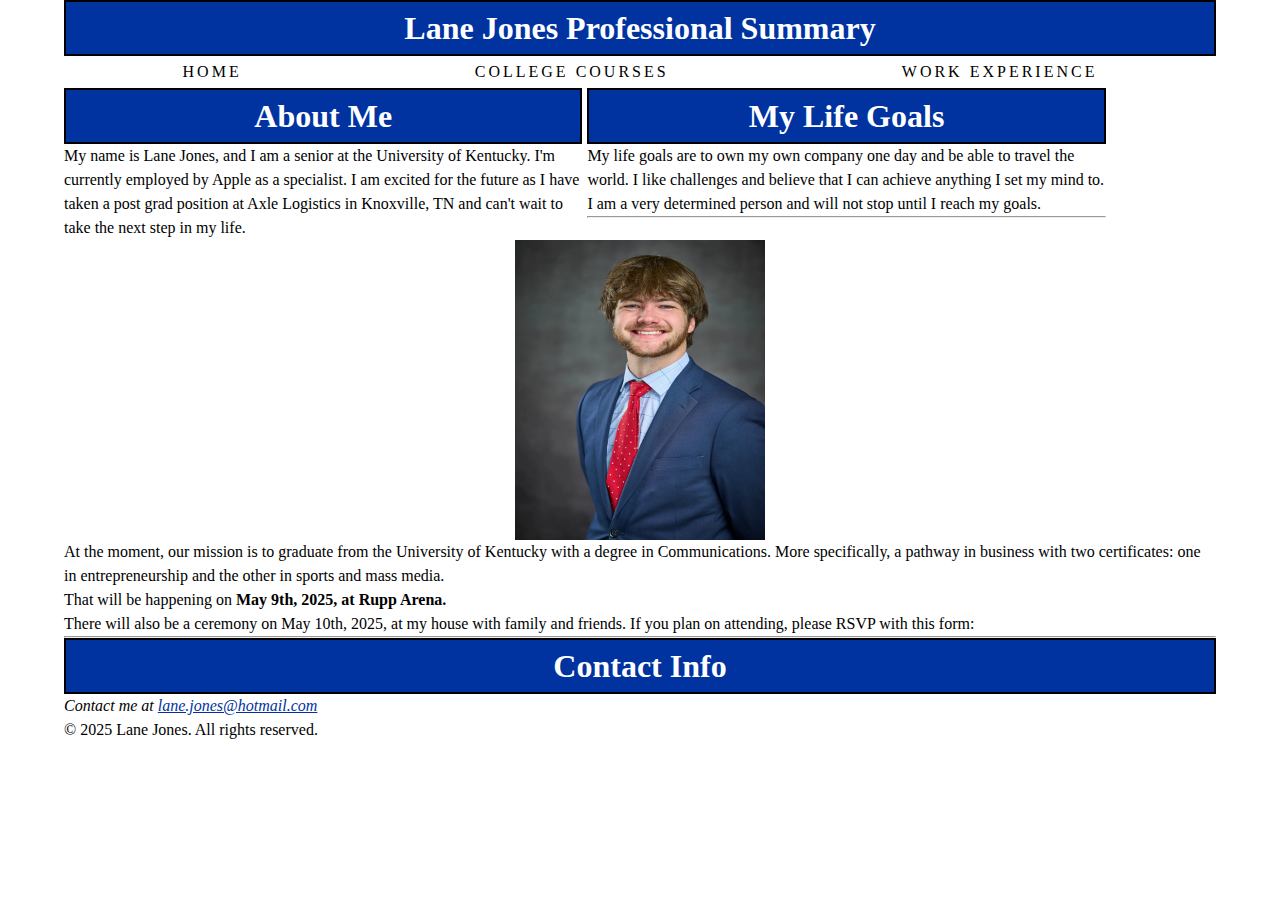
<file: index.html>
<!DOCTYPE html>
<html lang="en">
    <head>
        <title>Lane Jones</title>
        <meta charset="UTF-8">
        <link rel="stylesheet" href="css/style.css">
        <meta name="viewport" content="width=device-width, initial-scale=1.0">
        <base href="https://lgjones1022.github.io/Ict-420/">
        <meta name="author" content="Lane Jones">
        <meta name="description" content="Lane Jones Graduated from the University of Kentucky.">
        <meta name="keywords" content="Jones, Lane, UK, Lane Jones, University of Kentucky">
    </head>
    <body>
        <nav>
            <h1>Lane Jones Professional Summary</h1>
            <ul>
                <li><a href="index.html">Home</a></li>
                <li><a href="classes.html">College Courses</a></li>
                <li><a href="work.html">Work Experience</a></li>
            </ul>
        </nav>

        <article>
            <section>
                <h2>About Me</h2>
                <p>
                    My name is Lane Jones, and I am a senior at the University of Kentucky. I'm currently employed by Apple as a specialist.
                    I am excited for the future as I have taken a post grad position at Axle Logistics in Knoxville, TN and can't wait to take the next step in my life.
                </p>
            </section>

            <section>
                <h3>My Life Goals</h3>
                <p>
                    My life goals are to own my own company one day and be able to travel the world. I like challenges and believe that I can achieve anything I set my mind to.
                    I am a very determined person and will not stop until I reach my goals.
                </p>
                <hr>
            </section>
        </article>

        <img src="Media/LANE_JONES_1591.webp" alt="Lane Jones Headshot" class="headshot">

        <blockquote>
            At the moment, our mission is to graduate from the University of Kentucky with a degree in Communications.
            More specifically, a pathway in business with two certificates: one in entrepreneurship and the other in sports and mass media.
        </blockquote>
        <p>
            That will be happening on <strong>May 9th, 2025, at Rupp Arena.</strong><br>
            There will also be a ceremony on May 10th, 2025, at my house with family and friends.
            If you plan on attending, please RSVP with this form:
        </p>

        <hr>

        <h4>Contact Info</h4>
        <address>
            Contact me at <a href="mailto:lane.jones@hotmail.com">lane.jones@hotmail.com</a>
        </address>
        <footer>
            <p>&copy; 2025 Lane Jones. All rights reserved.</p>
        </footer>
    </body>
</html>
</file>
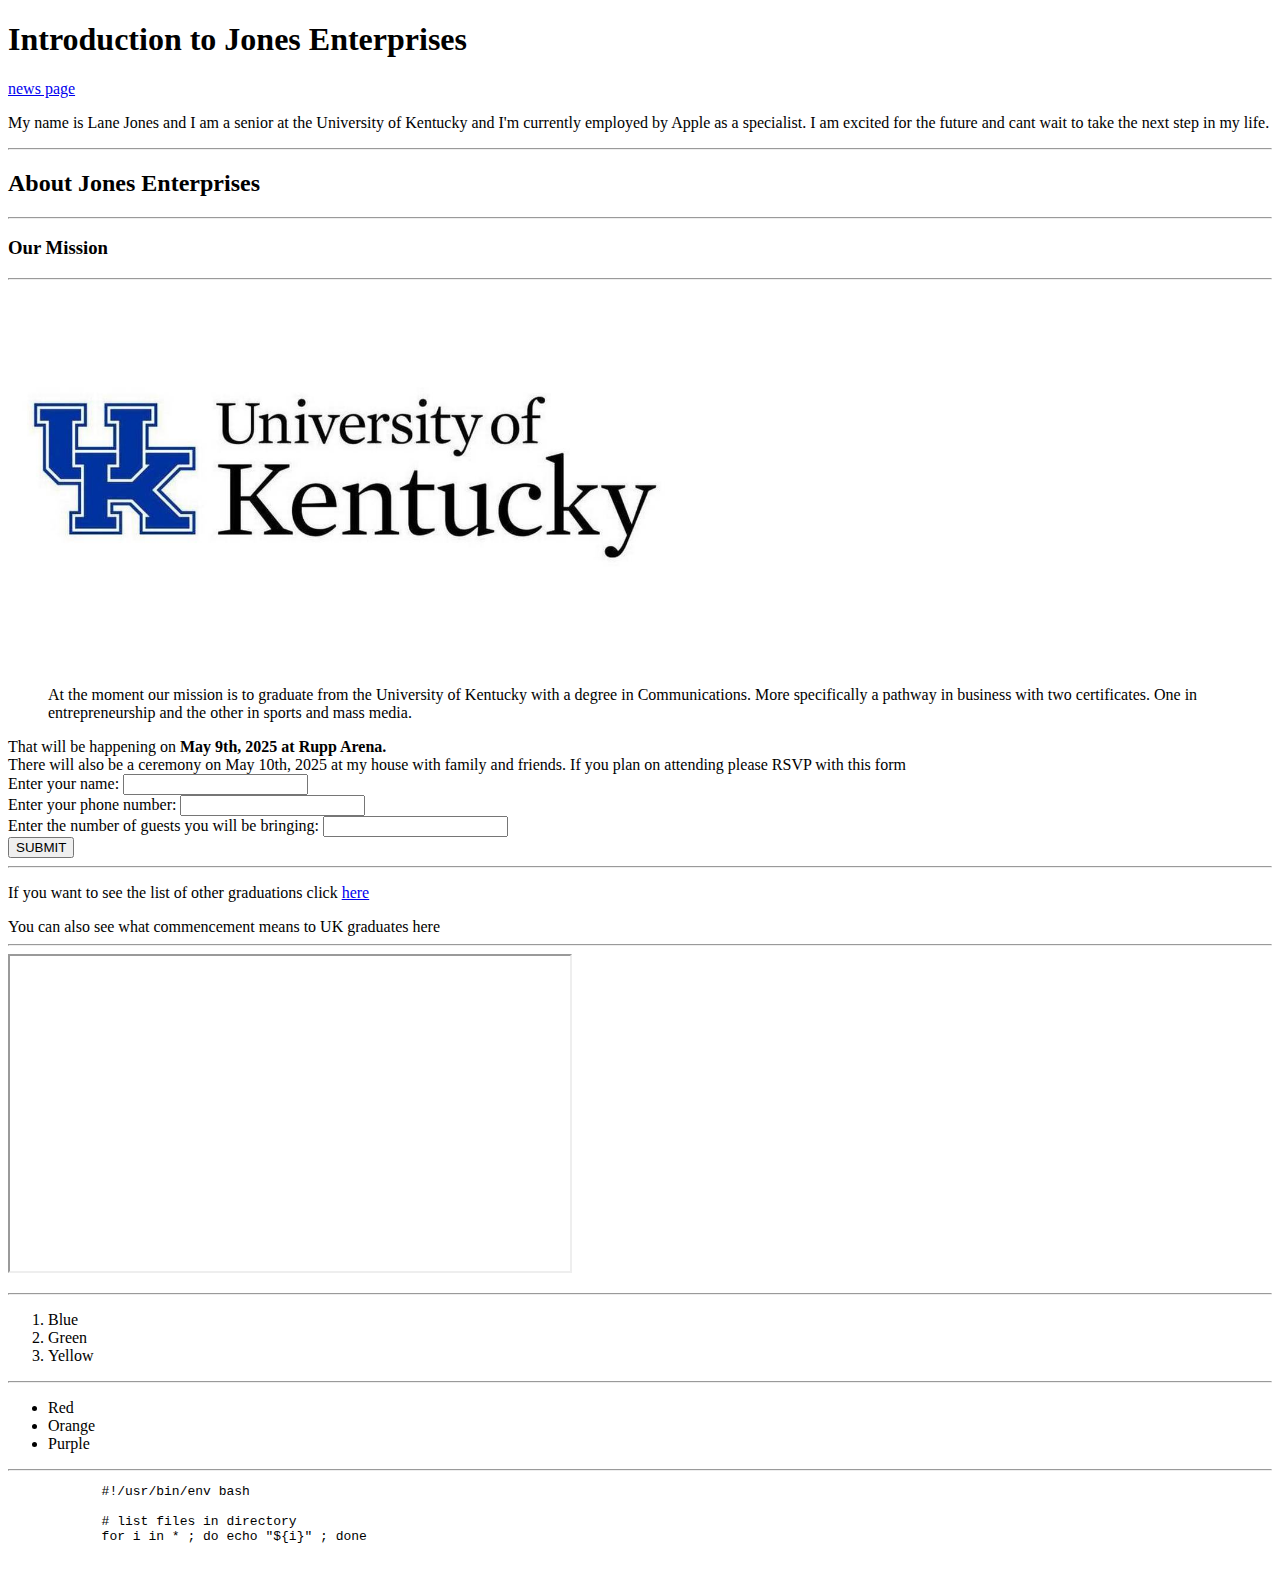
<file: Index.html>
<!DOCTYPE html>
<html lang="en">
    <head>
        <title> Jones Enterprises</title>
        <meta charset="UTF-8">
        <meta name="viewport" content="width=device-width, initial-scale=1.0">
      	<base href="https://lgjones1022.github.io/Ict-420/">
        <meta name="author" content="Lane Jones">
        <meta name="description" content="Jones Enterprises is a company that specializes.">
        <meta name="keywords" content="Jones Enterprises, Jones, Enterprises, Lane Jones">
    </head>

    <body>
        <header>
            <h1> Introduction to Jones Enterprises</h1>

            <nav>
                <a href="news.html">news page</a><br>
            </nav>
        

            <p>My name is Lane Jones and I am a senior at the University of Kentucky and I'm currently employed by Apple as a specialist.
                I am excited for the future and cant wait to take the next step in my life. 
            </p>
            <hr>
         
        </header>

        <article>
                <header>
                    <h2> About Jones Enterprises</h2>
                    <hr>
                </header>

            <section>
                <header>
                    <h3>Our Mission</h3>
                   
                    <hr>
                </header>
            </section>
        </article>
        <img src="Media/New-UK-logo-1.jpg"
             alt="Welcome Banner"
             width="673" 
             height="378">
        
        <blockquote>
            At the moment our mission is to graduate from the University of Kentucky with a degree in Communications.
            More specifically a pathway in business with two certificates. One in entrepreneurship and the other in sports and mass media.
            </blockquote>
                That will be happening on <strong>May 9th, 2025 at Rupp Arena.</strong> <br>
                There will also be a ceremony on May 10th, 2025 at my house with family and friends.
                If you plan on attending please RSVP with this form <br>

                <form action="#" method="get">
                    <label for="name">Enter your name: </label>
                       <input type="text" id="name" name="name" required><br>
                    <label for="phone">Enter your phone number: </label> 
                       <input type="tel" id="phone" name="phone" required><br>
                    <label for="guests">Enter the number of guests you will be bringing: </label>
                        <input type="number" id="guests" name="guests" required><br>
                        <input type="submit" value="SUBMIT">
                </form>
                

                <hr>

                <p> If you want to see the list of other graduations click 
                    <a href="https://commencement.uky.edu/may-2025" target="_blank">here</a></p>
                You can also see what commencement means to UK graduates here 

                <hr>

            <iframe width="560" height="315" 
                src="https://www.youtube.com/embed/ag5BDPqSEzQ?si=vPUHrhi6XSc5MZJw" 
                title="YouTube video player" 
                allow="accelerometer; autoplay; clipboard-write; encrypted-media; gyroscope; picture-in-picture; web-share" 
                referrerpolicy="strict-origin-when-cross-origin" 
                allowfullscreen>
            </iframe>

            <blockquote>
        </blockquote>

        <hr>

        <ol>
            <li>Blue</li>
            <li>Green</li>
            <li>Yellow</li>
        </ol>

        <hr>

        <ul>
            <li>Red</li>
            <li>Orange</li>
            <li>Purple</li>
        </ul>

        <hr>
        <pre>
            #!/usr/bin/env bash

            # list files in directory
            for i in * ; do echo "${i}" ; done
        </pre>
        <footer>
            <address>

            </address>
        </footer>
    </body>
</html>
</file>
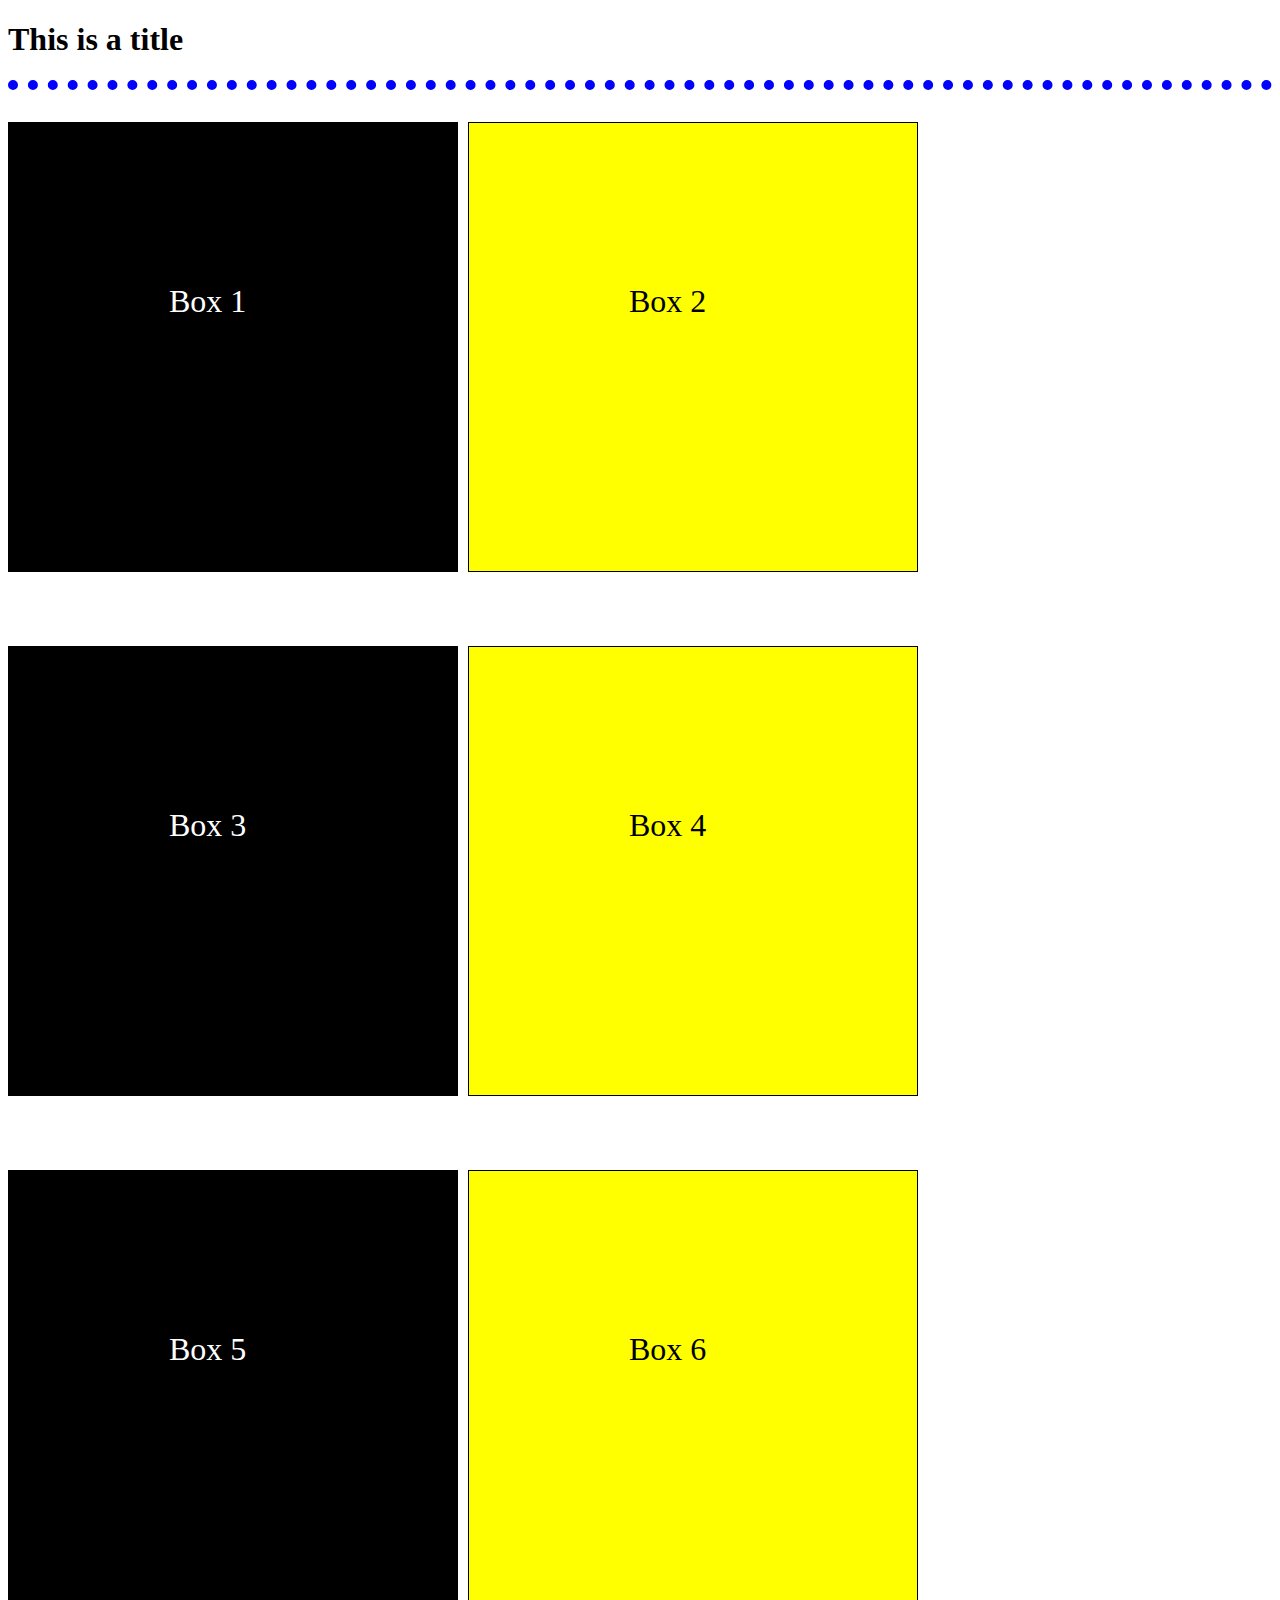
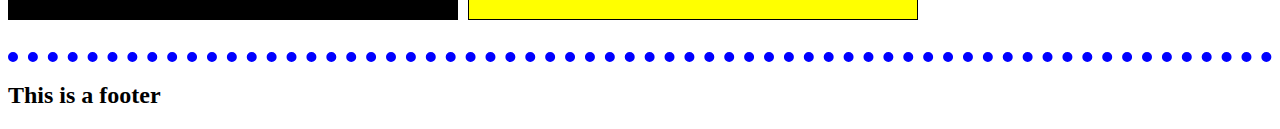
<file: basic_flex.html>
<!DOCTYPE html>
<html lang="en">
    <head>
        <meta charset="utf-8">
        <meta name="viewport" content="width=device-width, initial-scale=1.0">
        <title>Flex Example</title>
        <style>
            html {
                font-size: 100%;
            }

            header {
                border-bottom: 10px dotted blue;
            }

            section {
                display: flex;
                gap: 10px;
                flex-wrap: wrap;
            }

            p {
                border: 1px solid black;
                font-size: 2rem;
                width: 8rem;
                height: 8rem;
                padding: 10rem;
            }

            p:nth-child(odd) {
                background-color: black;
                color: white;
            }

            p:nth-child(even) {
                background-color: yellow;
                color: black;
            }

            footer {
                border-top: 10px dotted blue;
            }
        </style>
    </head>

    <body>
        <header><h1>This is a title</h1></header>

        <section>
            <p>Box 1</p>
            <p>Box 2</p>
            <p>Box 3</p>
            <p>Box 4</p>
            <p>Box 5</p>
            <p>Box 6</p>
        </section>

        <footer><h2>This is a footer</h2></footer>
    </body>
</html>
</file>
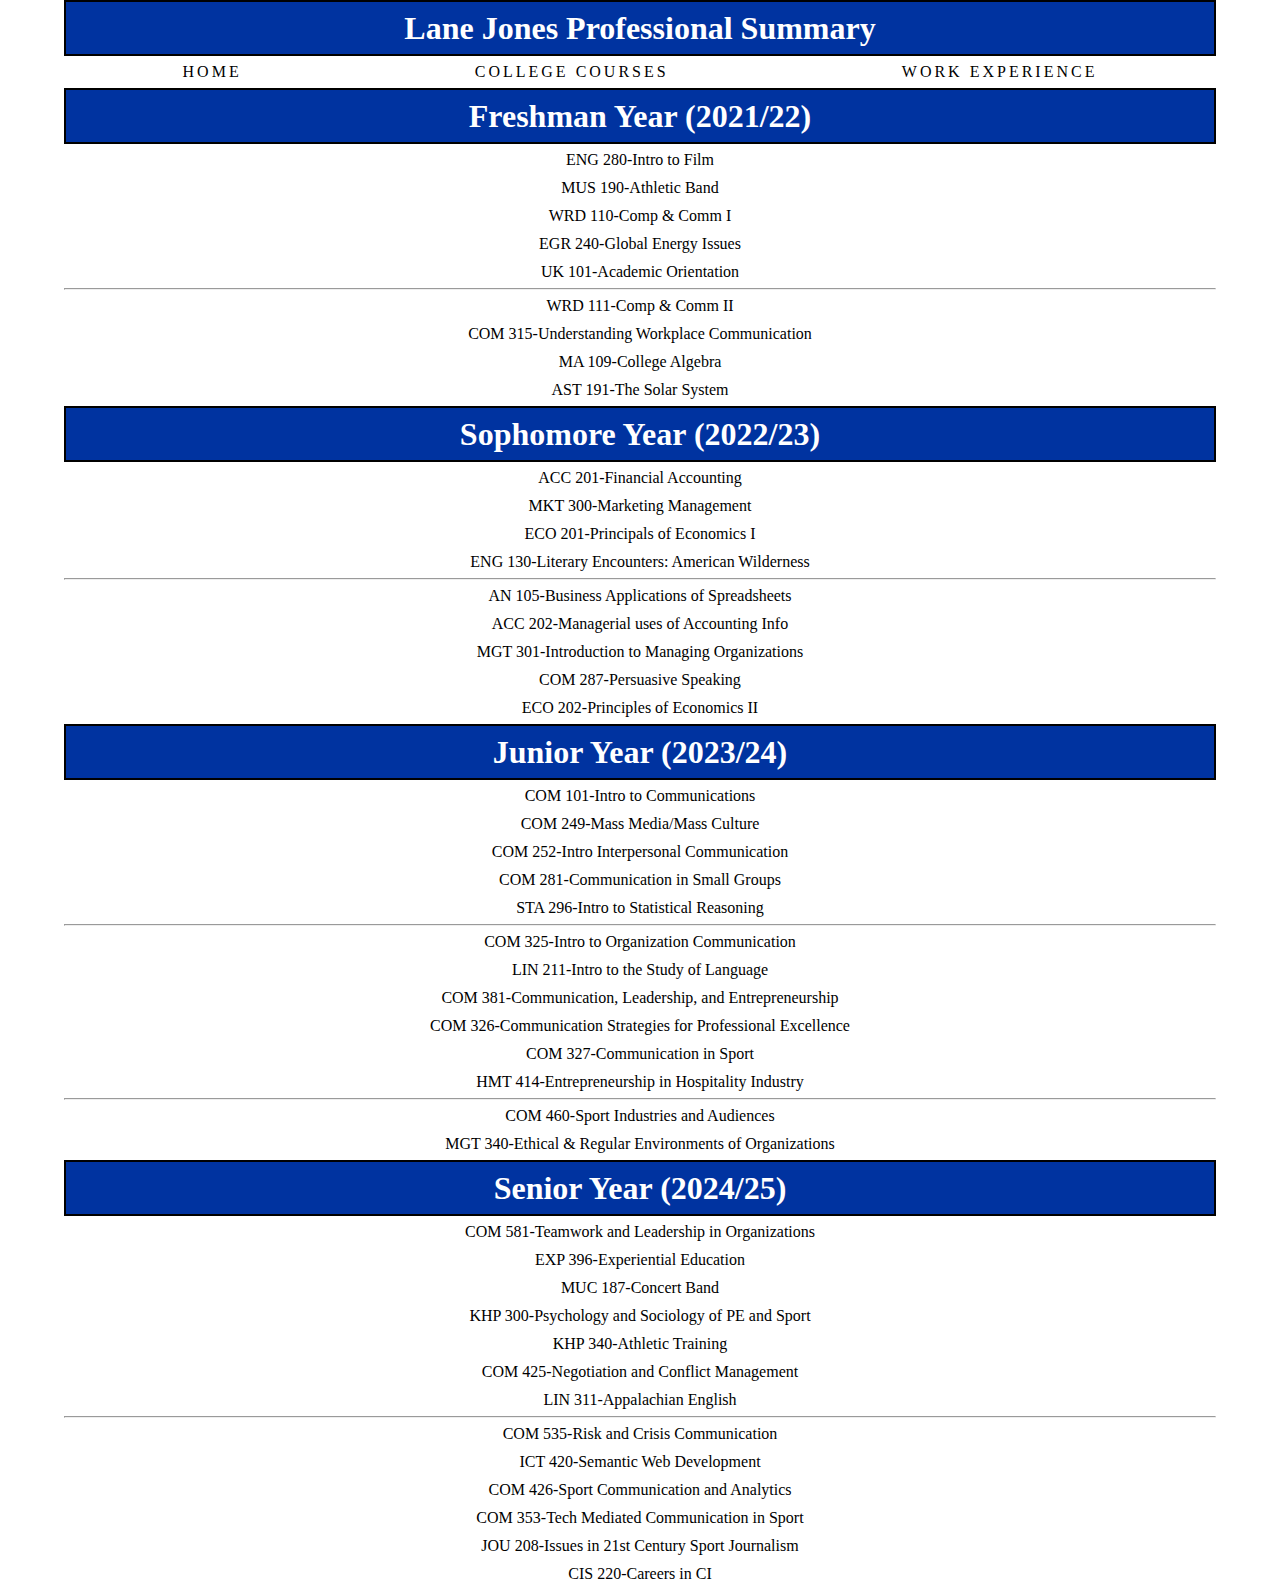
<file: classes.html>
<!DOCTYPE html>
<html lang="en">
    <head>
        <title>Classes Taken While at UK</title>
        <link rel="stylesheet" href="css/style.css">
    </head>
    <body>
        <header>
            <h1>Lane Jones Professional Summary</h1>
            <nav>
                <ul>
                    <li><a href="index.html">Home</a></li>
                    <li><a href="classes.html">College Courses</a></li>
                    <li><a href="work.html">Work Experience</a></li>
                </ul>
            </nav>
        </header>

        <h1>Freshman Year (2021/22)</h1>
        <ul>
            <li>ENG 280-Intro to Film</li>
            <li>MUS 190-Athletic Band</li>
            <li>WRD 110-Comp & Comm I</li>
            <li>EGR 240-Global Energy Issues</li>
            <li>UK 101-Academic Orientation</li>
        </ul>
        <hr>
        <ul>
            <li>WRD 111-Comp & Comm II</li>
            <li>COM 315-Understanding Workplace Communication</li>
            <li>MA 109-College Algebra</li>
            <li>AST 191-The Solar System</li>
        </ul>

        <h2>Sophomore Year (2022/23)</h2>
        <ul>
            <li>ACC 201-Financial Accounting</li>
            <li>MKT 300-Marketing Management</li>
            <li>ECO 201-Principals of Economics I</li>
            <li>ENG 130-Literary Encounters: American Wilderness</li>
        </ul>
        <hr>
        <ul>
            <li>AN 105-Business Applications of Spreadsheets</li>
            <li>ACC 202-Managerial uses of Accounting Info</li>
            <li>MGT 301-Introduction to Managing Organizations</li>
            <li>COM 287-Persuasive Speaking</li>
            <li>ECO 202-Principles of Economics II</li>
        </ul>

        <h3>Junior Year (2023/24)</h3>
        <ul>
            <li>COM 101-Intro to Communications</li>
            <li>COM 249-Mass Media/Mass Culture</li>
            <li>COM 252-Intro Interpersonal Communication</li>
            <li>COM 281-Communication in Small Groups</li>
            <li>STA 296-Intro to Statistical Reasoning</li>
        </ul>
        <hr>
        <ul>
            <li>COM 325-Intro to Organization Communication</li>
            <li>LIN 211-Intro to the Study of Language</li>
            <li>COM 381-Communication, Leadership, and Entrepreneurship</li>
            <li>COM 326-Communication Strategies for Professional Excellence</li>
            <li>COM 327-Communication in Sport</li>
            <li>HMT 414-Entrepreneurship in Hospitality Industry</li>
        </ul>
        <hr>
        <ul>
            <li>COM 460-Sport Industries and Audiences</li>
            <li>MGT 340-Ethical & Regular Environments of Organizations</li>
        </ul>

        <h4>Senior Year (2024/25)</h4>
        <ul>
            <li>COM 581-Teamwork and Leadership in Organizations</li>
            <li>EXP 396-Experiential Education</li>
            <li>MUC 187-Concert Band</li>
            <li>KHP 300-Psychology and Sociology of PE and Sport</li>
            <li>KHP 340-Athletic Training</li>
            <li>COM 425-Negotiation and Conflict Management</li>
            <li>LIN 311-Appalachian English</li>
        </ul>
        <hr>
        <ul>
            <li>COM 535-Risk and Crisis Communication</li>
            <li>ICT 420-Semantic Web Development</li>
            <li>COM 426-Sport Communication and Analytics</li>
            <li>COM 353-Tech Mediated Communication in Sport</li>
            <li>JOU 208-Issues in 21st Century Sport Journalism</li>
            <li>CIS 220-Careers in CI</li>
        </ul>
    </body>
</html>
</file>
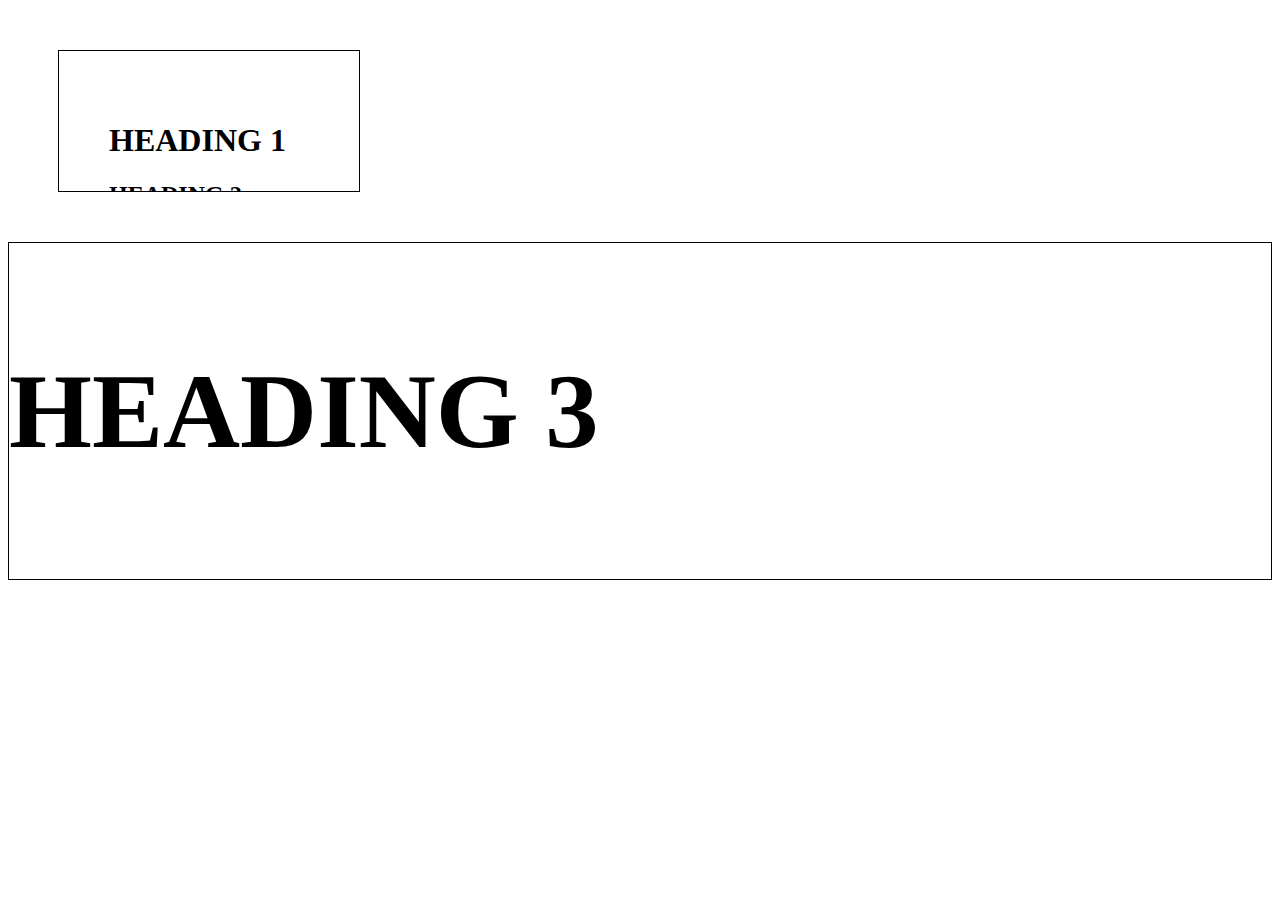
<file: test.html>
<html>
    <head>
<style>

section {
    border: 1px solid black;
    margin: 50px;
    padding: 50px;
    width: 200px;
    height: 40px;
    overflow: scroll; 
}

article {
    border: 1px solid black;
}

article > h3 {
    font-size: 80pt;
}

</style>
    </head>
    <body>
        <section>
            <h1>HEADING 1</h1>
            <h2>HEADING 2</h2>
            <p>This is a short paragraph.
            There's nothing to see here.
            Move along.</p>
        </section>
        <article>
            <h3>HEADING 3</h3>
        </article>
    </body>
</html>
</file>
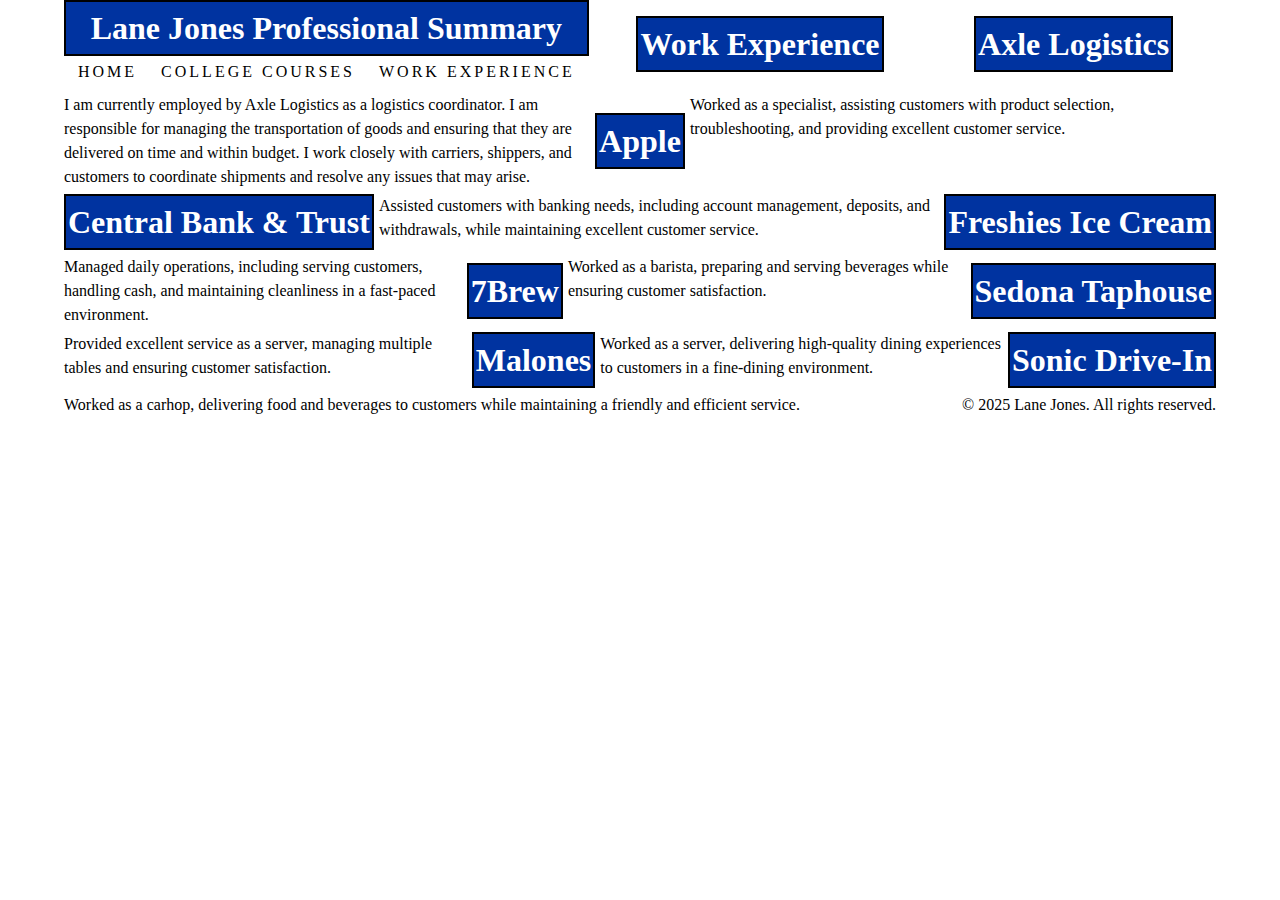
<file: work.html>
<!DOCTYPE html>
<html lang="en">
    <head>
        <title>Work Experience</title>
        <meta charset="UTF-8">
        <meta name="viewport" content="width=device-width, initial-scale=1.0">
        <link rel="stylesheet" href="css/style.css">
    </head>
    <body id="jobs">
        <header>
            <h1>Lane Jones Professional Summary</h1>
            <nav>
                <ul>
                    <li><a href="index.html">Home</a></li>
                    <li><a href="classes.html">College Courses</a></li>
                    <li><a href="work.html">Work Experience</a></li>
                </ul>
            </nav>
        </header>

        <h1>Work Experience</h1>

        <h2>Axle Logistics</h2>
        <section>
            <p>
                I am currently employed by Axle Logistics as a logistics coordinator. I am responsible for managing the transportation of goods and ensuring that they are delivered on time and within budget. I work closely with carriers, shippers, and customers to coordinate shipments and resolve any issues that may arise.
            </p>
        </section>

        <h2>Apple</h2>
        <section>
            <p>
                Worked as a specialist, assisting customers with product selection, troubleshooting, and providing excellent customer service.
            </p>
        </section>

        <h2>Central Bank & Trust</h2>
        <section>
            <p>
                Assisted customers with banking needs, including account management, deposits, and withdrawals, while maintaining excellent customer service.
            </p>
        </section>

        <h2>Freshies Ice Cream</h2>
        <section>
            <p>
                Managed daily operations, including serving customers, handling cash, and maintaining cleanliness in a fast-paced environment.
            </p>
        </section>

        <h2>7Brew</h2>
        <section>
            <p>
                Worked as a barista, preparing and serving beverages while ensuring customer satisfaction.
            </p>
        </section>

        <h2>Sedona Taphouse</h2>
        <section>
            <p>
                Provided excellent service as a server, managing multiple tables and ensuring customer satisfaction.
            </p>
        </section>

        <h2>Malones</h2>
        <section>
            <p>
                Worked as a server, delivering high-quality dining experiences to customers in a fine-dining environment.
            </p>
        </section>

        <h2>Sonic Drive-In</h2>
        <section>
            <p>
                Worked as a carhop, delivering food and beverages to customers while maintaining a friendly and efficient service.
            </p>
        </section>

        <footer>
            <p>&copy; 2025 Lane Jones. All rights reserved.</p>
        </footer>
    </body>
</html>
</file>
<file: css/style.css>
/* General Reset */
* {
    margin: 0;
    padding: 0;
    box-sizing: border-box;
    line-height: 1.5;
}

body {
    font-family: 'Times New Roman', serif;
    max-width: 90%; /* Use percentage for responsiveness */
    margin: auto;
}

/* Headings Styling */
h1, h2, h3, h4 {
    color: white;
    background-color: #0033a0;
    margin: auto;
    font-size: 2em;
    border: 2px solid black;
    text-align: center;
    padding: 2px;
}

/* List Styling */
ul {
    list-style-type: none;
    text-align: center;
    padding: 2px;
}

li {
    color: black;
    text-align: center;
    padding: 2px;
}

/* Anchor Links */
a {
    color: #0033a0;
}

a:hover {
    color: #000000; /* Change to black for contrast */
    text-decoration: underline; /* Add underline for better visibility */
}

a:focus {
    outline: 2px dashed #0033a0;
    outline-offset: 4px;
}

nav ul {
    display: flex;
    flex-wrap: nowrap;
    justify-content: space-around;
    list-style-position: inside;
    list-style: none;
}

nav ul a {
    color: black;
    text-decoration: none;
    text-transform: uppercase;
    letter-spacing: 3px;
    font-size: medium;
    padding: 10px;
}

.headshot {
    display: block;
    margin: auto;
    width: 250px;
    height: 300px;
}

article {
    display: flex;
    flex-direction: row;
    gap: 5px;
    flex-wrap: wrap;
}

section {
    flex-basis: 45%; /* Adjust for better responsiveness */
    min-width: 300px; /* Ensure a minimum width */
}

#jobs {
    display: flex;
    flex-direction: row;
    gap: 5px;
    flex-wrap: wrap;
}

#jobs > section {
    flex: 1 1 calc(33.33% - 10px); /* Adjust for a 3-column layout with gaps */
    min-width: 300px; /* Ensure a minimum width */
}

/* Media Queries for Responsiveness */
@media (max-width: 768px) {
    body {
        max-width: 100%;
        padding: 10px;
    }

    nav ul {
        flex-direction: column;
        gap: 10px;
    }

    section {
        flex-basis: 100%; /* Stack sections on smaller screens */
    }
}
</file>
